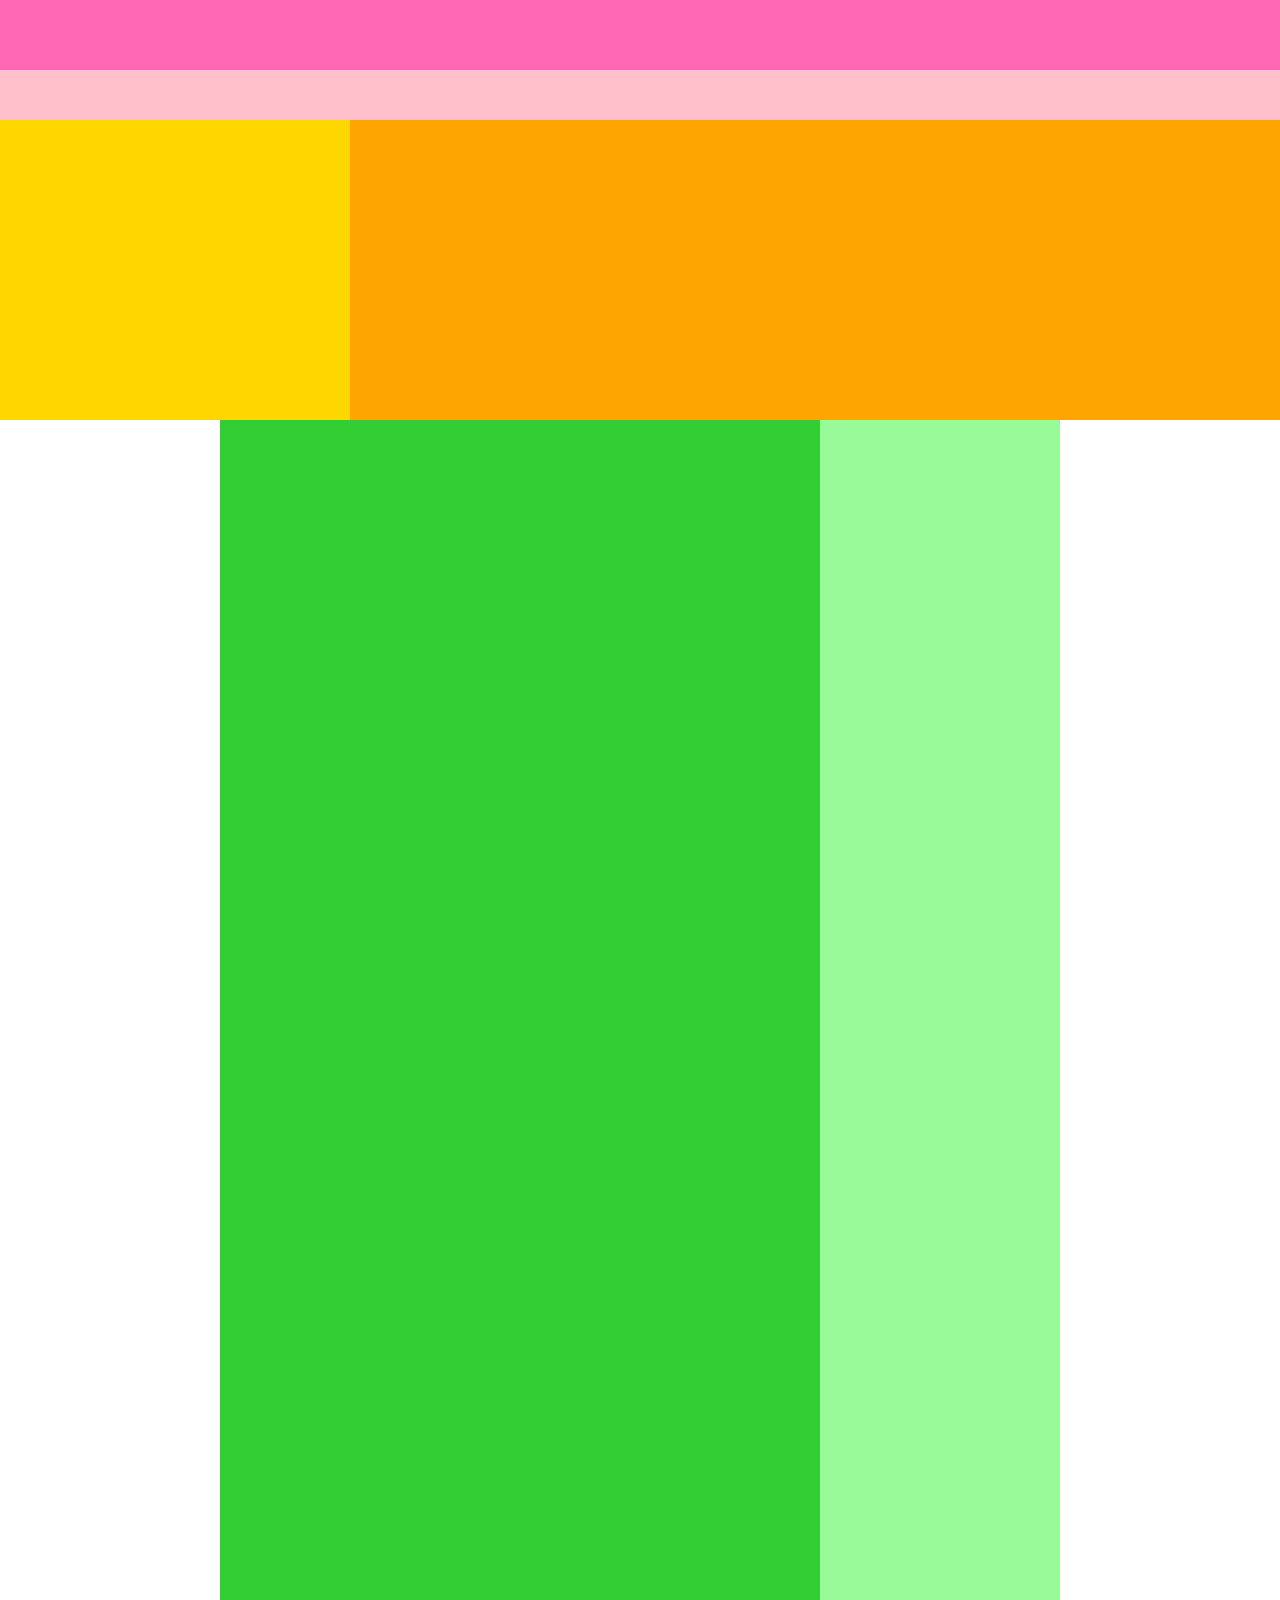
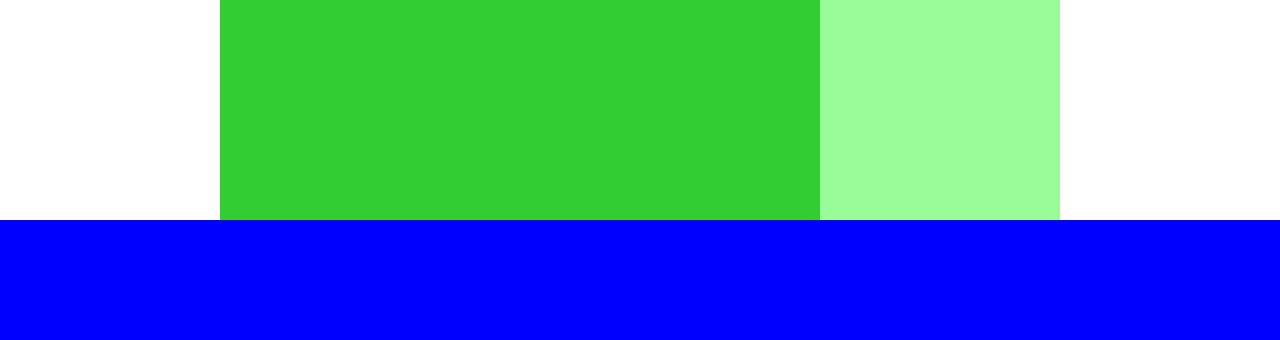
<file: caravan/index.html>
<!DOCTYPE html>
<html>
<head>
  <meta charset="UTF-8">
  <!-- cssファイルの読み込み -->
  <link rel="stylesheet" href="style.css">
  <title>CARAVAN</title>
</head>
<body>
  <!-- header用のdiv -->
  <div class="header">
    <div class="header-top"></div>
    <div class="header-bottom"></div>
  </div>
  <!-- main-visual用のdiv -->
  <div class="main-visual">
    <div class="main-visual-content"></div>
  </div>
  <!-- main用のdiv -->
  <div class="main clearfix">
    <div class="blog"></div>
    <div class="sidebar"></div>
  </div>
  <!-- footer用のdiv -->
  <div class="footer"></div>
</body>
</html>
</file>
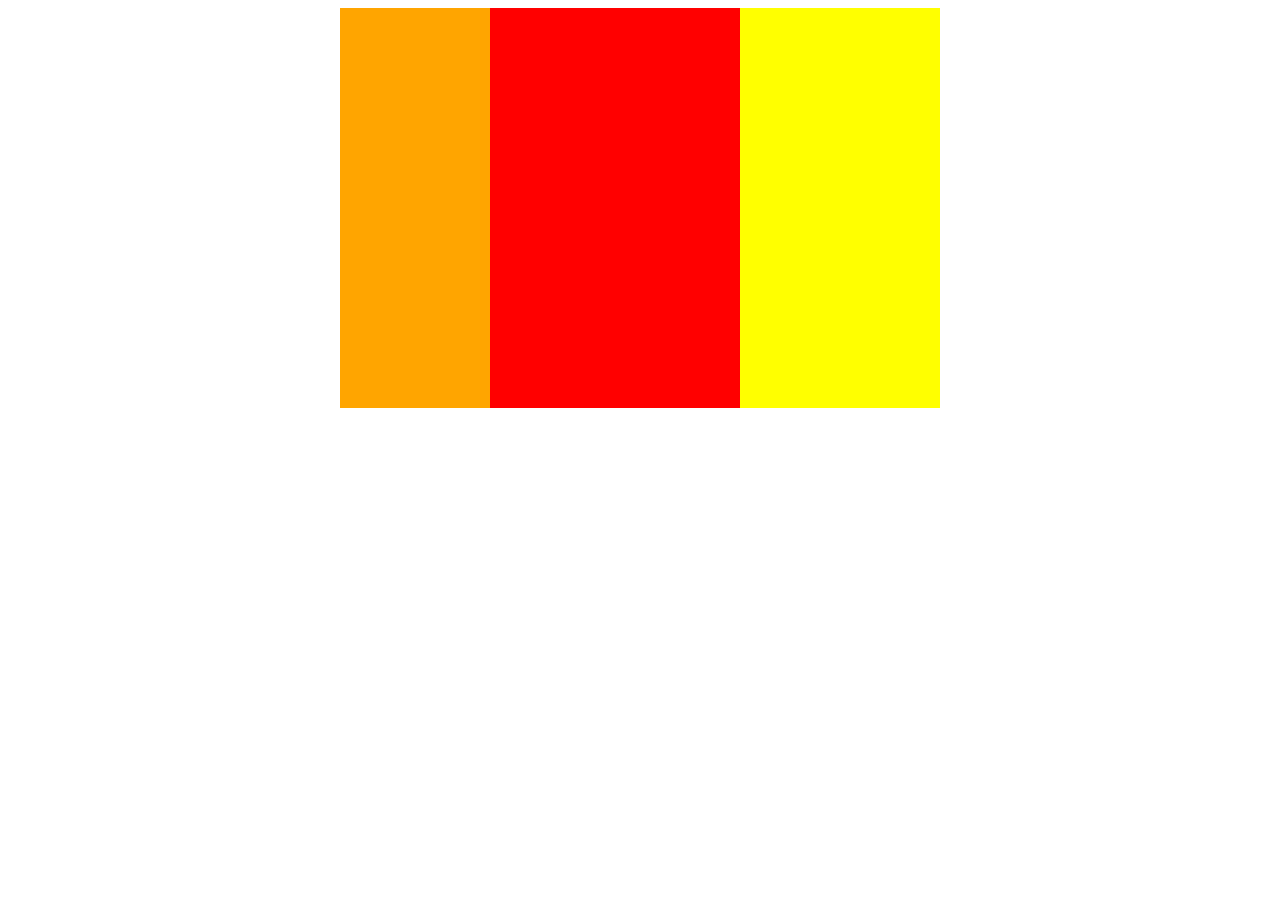
<file: conf/index.html>
<!DOCTYPE html>
<html>
<head>
  <meta charset="UTF-8">
  <link rel="stylesheet" href="style.css">
  <title>conf</title>
</head>
<body>
  <div class="boxes clearfix">
    <div class="box1"></div>
    <div class="box2"></div>
  </div>
</body>
</html>
</file>
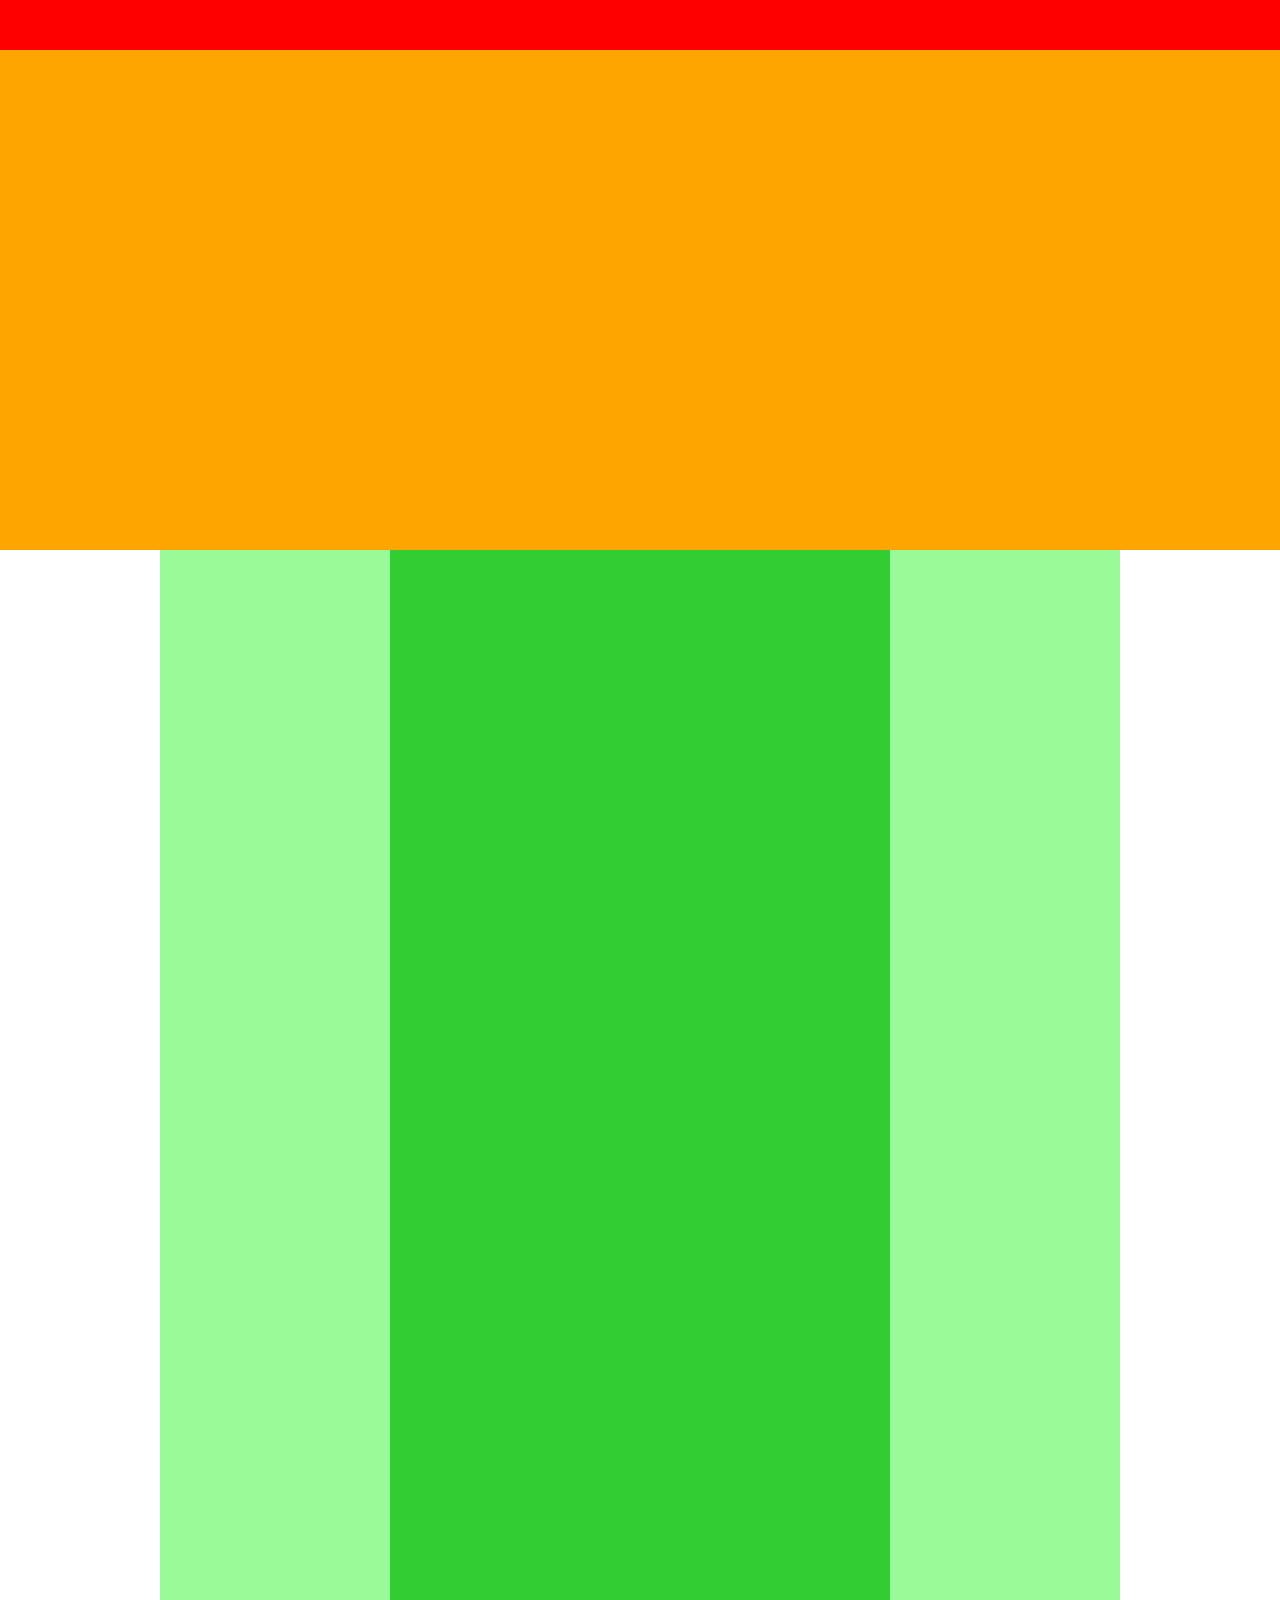
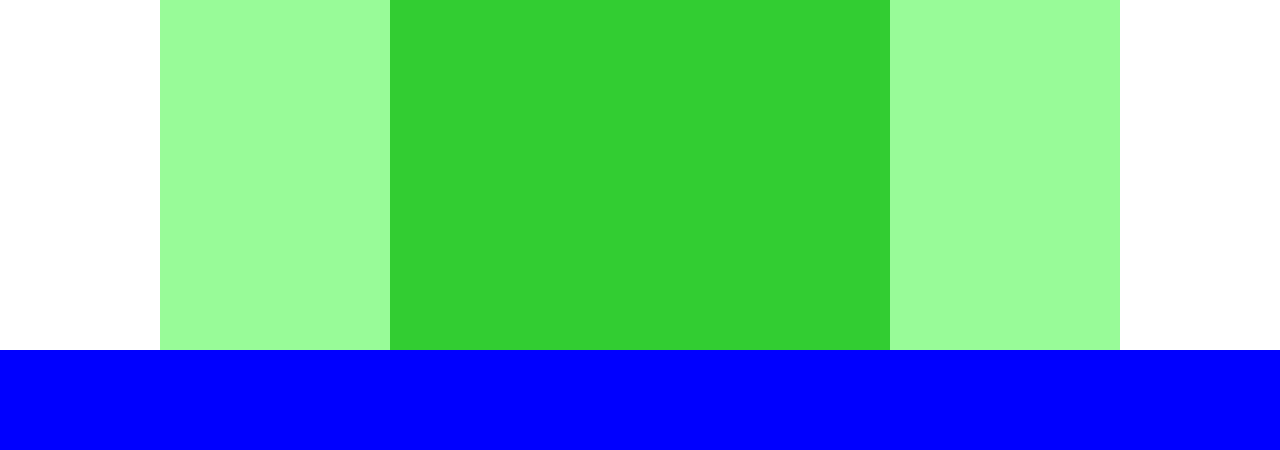
<file: prac/index.html>
<!DOCTYPE html>
<html>
<head>
  <meta charset="UTF-8">
  <link rel="stylesheet" href="style.css">
  <title>conf</title>
</head>
<body>
  <div class="header"></div>
  <div class="main-visual"></div>
  <div class="main clearfix">
    <div class="sidebar"></div>
    <div class="content"></div>
    <div class="sidebar"></div>
  </div>
  <div class="footer"></div>
</body>
</html>
</file>
<file: caravan/style.css>
* {
  margin: 0;
  padding: 0;
  box-sizing: border-box; 
}

.clearfix::after {
  content: "";
  display: block;
  clear: both;
}

.header {
  width: 100%;
  height: 120px;
  background-color: red;
}

.header-top {
  width: 100%;
  height: 70px;
  background-color: hotpink;
}

.header-bottom {
  width: 100%;
  height: 50px;
  background-color: pink;
}

.main-visual {
  width: 100%;
  height: 300px;
  background-color: orange;
}

.main-visual-content {
  width: 350px;
  height: 300px;
  background-color: gold;
}

.main {
  width: 840px;
  background-color: green;
  margin: 0 auto;
}

.blog {
  width: 600px;
  height: 1400px;
  background-color: limegreen;
  float: left;
}

.sidebar {
  width: 240px;
  height: 1400px;
  background-color: palegreen;
  float: left;
}

.footer {
  width: 100%;
  height: 120px;
  background-color: blue;
}
</file>
<file: conf/style.css>
.clearfix::after {
  content: "";
  display: block;
  clear: both;
}

.boxes {
  width: 600px;
  background-color: yellow;
  margin: 0 auto;
}

.box1 {
  width: 150px;
  height: 400px;
  background-color: orange;
  float: left;
}

.box2 {
  width: 250px;
  height: 400px;
  background-color: red;
  float: left;
}
</file>
<file: prac/style.css>
* {
  margin: 0;
  padding: 0;
  box-sizing: border-box;
}

.clearfix::after {
  content: "";
  display: block;
  clear: both;
}

.header {
  width: 100%;
  height: 50px;
  background-color: red;
}

.main-visual {
  width: 100%;
  height: 500px;
  background-color: orange;
}

.main {
  width: 960px;
  margin: 0 auto;
}

.sidebar {
  width: 230px;
  height: 1400px;
  background-color: palegreen;
  float: left;
}

.content {
  width: 500px;
  height: 1400px;
  background-color: limegreen;
  float: left;
}

.footer {
  width: 100%;
  height: 100px;
  background-color: blue;
}
</file>
